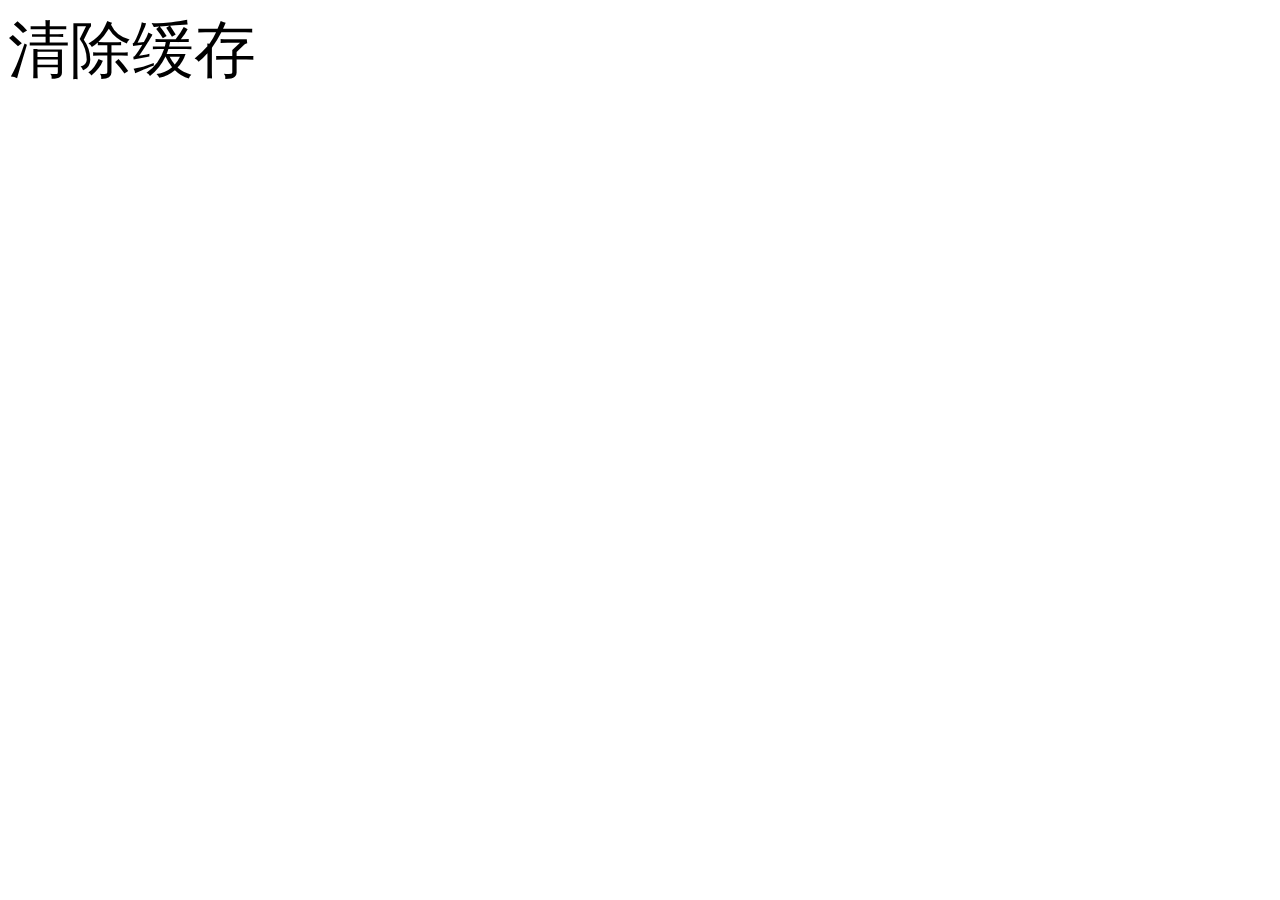
<file: c.htm>
<!DOCTYPE html>
<!-- saved from url=(0107)https://personal.webank.com/s/hj/op/weday2/share.html?social_id=d9ca84e72ea4f69f3cf3d34124b219c7&shareCode= -->
<html lang="zh" xmlns:v-bind="http://www.w3.org/1999/xhtml" xmlns:v-on="http://www.w3.org/1999/xhtml" data-dpr="1" style="font-size: 41.2px;">

<head>
    <meta http-equiv="Content-Type" content="text/html; charset=UTF-8">
    <title>抽奖</title>

</head>

<body>
<script type="text/javascript">
localStorage.setItem('code', "");
localStorage.setItem('mac', "");
localStorage.setItem('tempAppId', "");
localStorage.setItem('appId', "");

</script>
<div style="font-size: 1.5rem">清除缓存</div>
</body>

</html>
</file>
